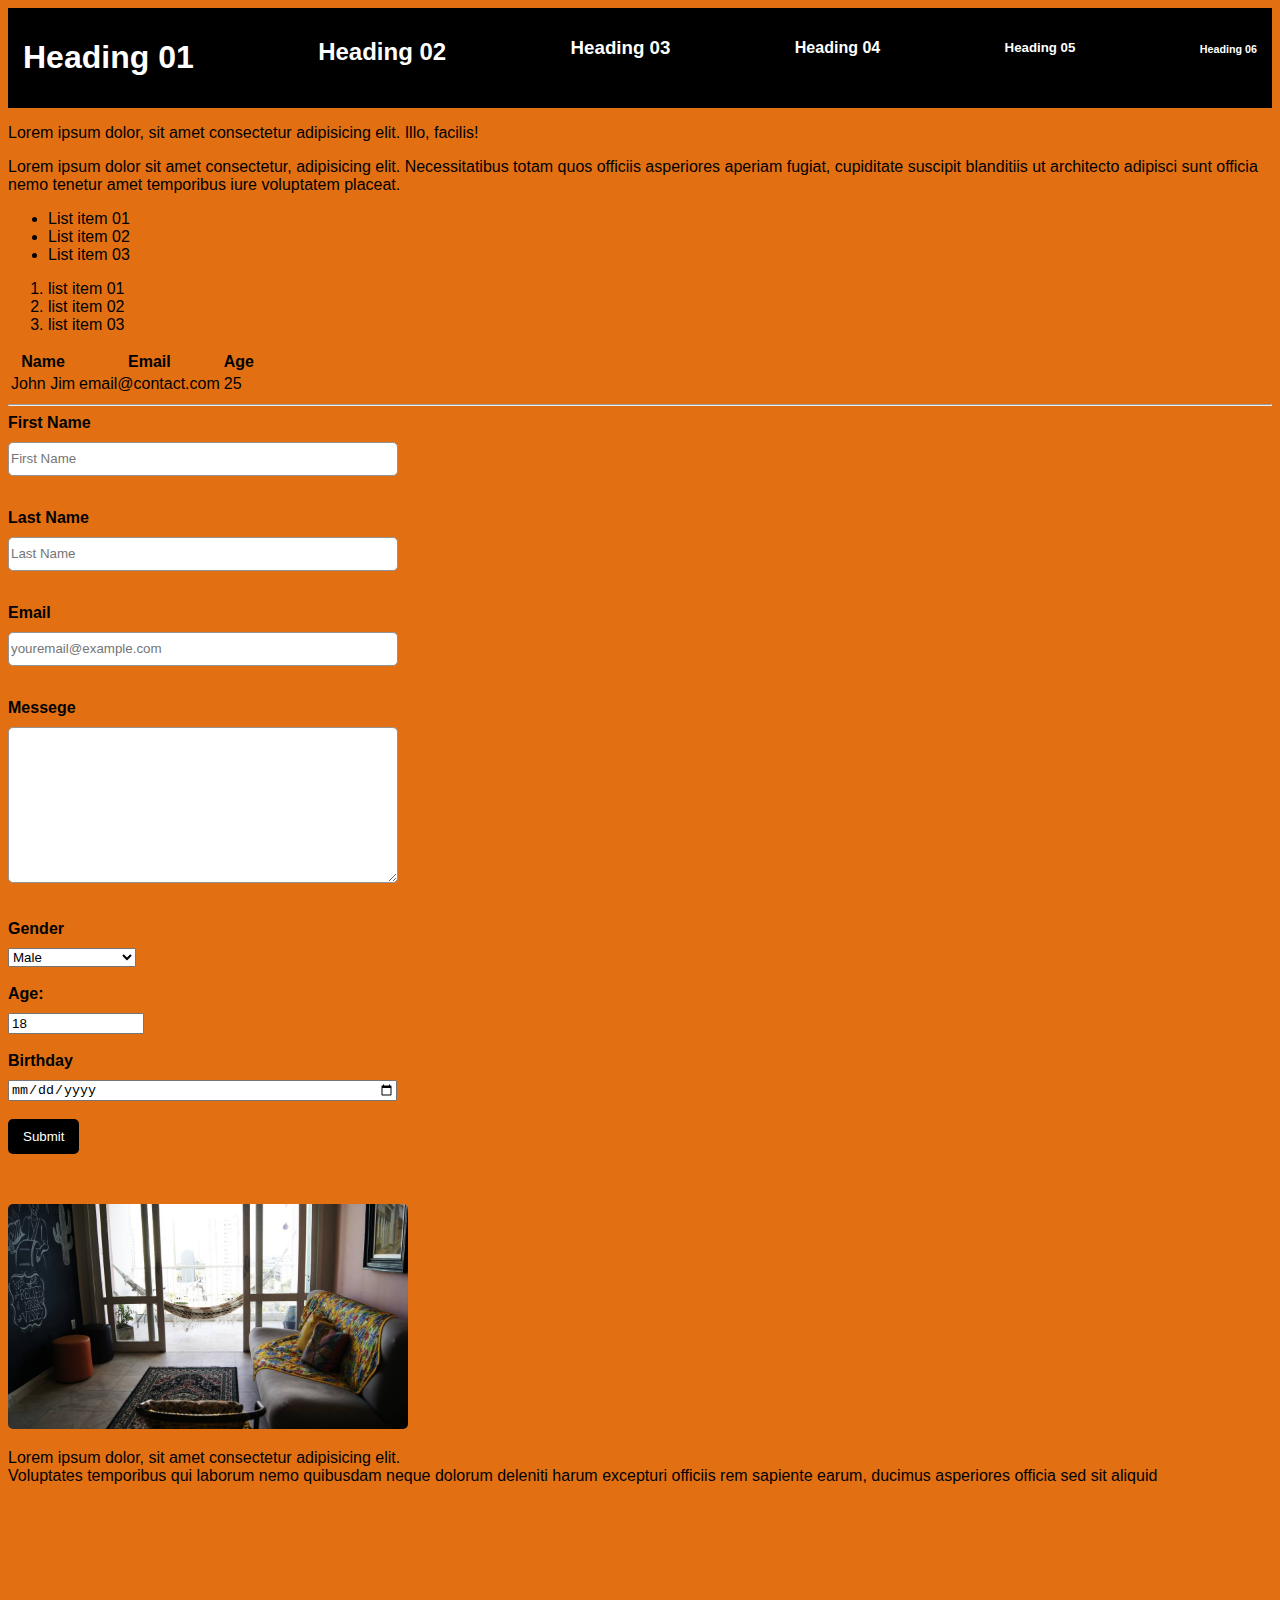
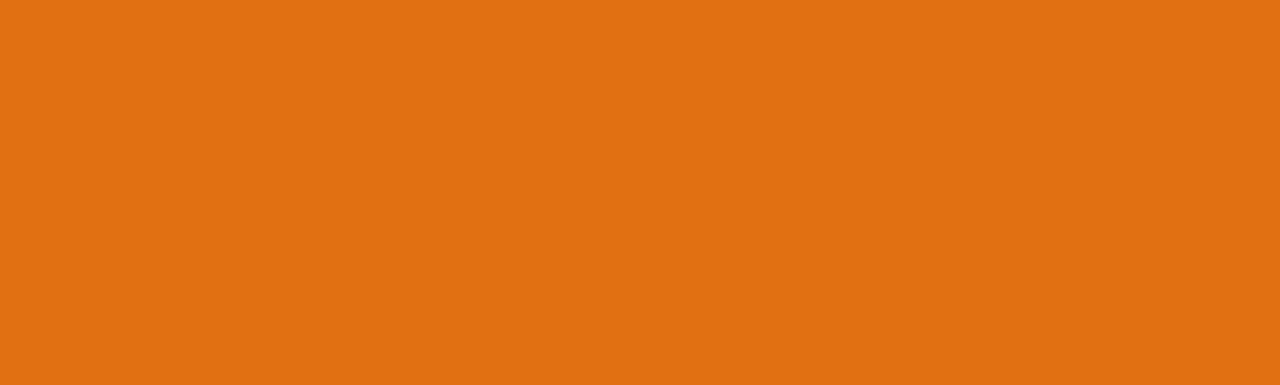
<file: css-trainning-01/index.html>
<!DOCTYPE html>
<html lang="pt-br">
<head>
    <meta charset="UTF-8">
    <meta http-equiv="X-UA-Compatible" content="IE=edge">
    <meta name="viewport" content="width=device-width, initial-scale=1.0">
    <title>Document</title>
    <link rel="stylesheet" href="style.css">
</head>
<body>
    <a href="blog.html"></a>

    <!-- Headings -->
    <div class="headings">
        <h1>Heading 01</h1>
        <h2>Heading 02</h2>
        <h3>Heading 03</h3>
        <h4>Heading 04</h4>
        <h5>Heading 05</h5>
        <h6>Heading 06</h6>
    </div>

    <p>Lorem ipsum dolor, sit amet consectetur adipisicing elit. Illo, facilis!</p>
    <p>
        Lorem ipsum dolor sit amet consectetur, adipisicing elit. Necessitatibus totam quos officiis asperiores aperiam fugiat, cupiditate suscipit blanditiis ut architecto adipisci sunt officia nemo tenetur amet temporibus iure voluptatem placeat.
    </p>

    <!-- Lists -->
    <ul class="u-list">
        <li>List item 01</li>
        <li>List item 02</li>
        <li>List item 03</li>
    </ul>

    <ol>
        <li>list item 01</li>
        <li>list item 02</li>
        <li>list item 03</li>
    </ol>

    <!-- Table -->
    <table>
        <thead>
            <tr>
                <th>Name</th>
                <th>Email</th>
                <th>Age</th>
            </tr>
        </thead>
        <tbody>
            <tr>
                <td>John Jim</td>
                <td>email@contact.com</td>
                <td>25</td>
            </tr>
        </tbody>
    </table>
    <hr>
    <!-- Forms -->
    <form action="process.php" method="POST" class="form-block"><!--POST HIDES INFORMATION PASSED, GET SHOWS-->
        <div><!--As div is a block element(breaks the line at the end) we can use to separate groups of inline elements-->
            <label for="">First Name</label><!--Label is a inline element(doesb't break the line for the next element)-->
            <input type="text" name="firstName" id="" placeholder="First Name"><!--Input is a inline element(doesb't break the line for the next element)-->
        </div>
        <br><!--break row(space)-->
        <div>
            <label for="">Last Name</label>
            <input type="text" name="lastName" id="" placeholder="Last Name">
        </div>
        <br>
        <div>
            <label for="">Email</label>
            <input type="email" name="email" id="" placeholder="youremail@example.com">
        </div>
        <br>
        <div>
            <label for="">Messege</label><!--inline-->
            <textarea name="" id="" cols="30" rows="10"></textarea><!--no css é por default um display: inline-block-->
        </div>
        <br>
        <div>
            <label for="gender">Gender </label>
            <select name="gender" id="gender">
                <option value="male">Male</option>
                <option value="female">Female</option>
                <option value="other">Other</option>
            </select>
        </div>
        <br>
        <div>
            <label for="">Age:</label>
            <input class="number" type="number" name="age" value="18" id="" required>
        </div>
        <br>
        <div>
            <label for="">Birthday</label>
            <input type="date" name="" id="">
        </div>
        <br>
        <input type="button" name="submit" value="Submit">
    </form>

    <!--Images-->
    <img src="apto.jpg" alt="sala de estar com varanda e rede" width="400"><br>
    <p>Lorem ipsum dolor, sit amet consectetur adipisicing elit. <br>Voluptates temporibus qui laborum nemo quibusdam neque dolorum deleniti harum excepturi officiis rem sapiente earum, ducimus asperiores officia sed sit aliquid </p>
    <div style="margin-top:500px;"></div>
</body>
</html>
</file>
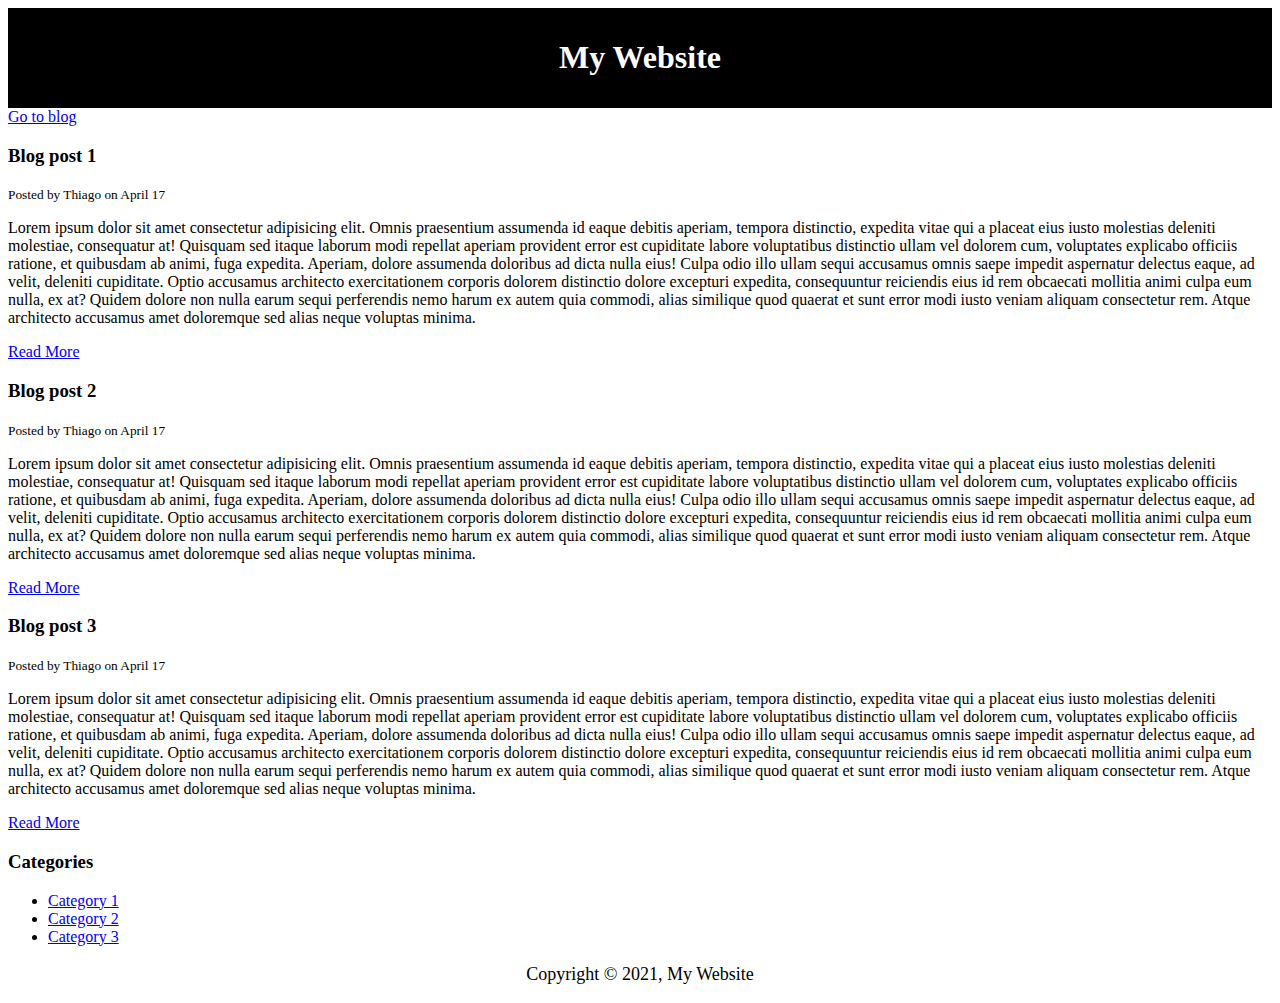
<file: css-trainning-01/blog.html>
<!DOCTYPE html>
<html lang="pt-br">
<head>
    <meta charset="UTF-8">
    <meta http-equiv="X-UA-Compatible" content="IE=edge">
    <meta name="viewport" content="width=device-width, initial-scale=1.0">
    <title>Blog</title>
    <link rel="stylesheet" href="">
    <style>
        #main-header{
            text-align: center;
            background-color: black;
            color: white;
            padding: 10px;
        }
        #main-footer{
            text-align: center;
            font-size: 18px;
        }
    </style>
</head>
<body>
    <header id="main-header">
        <h1>My Website</h1>
    </header>

    <a href="index.html">Go to blog</a>

    <section>
        <article class="post">
            <h3>Blog post 1</h3>
            <small>Posted by Thiago on April 17</small>
            <p>
                Lorem ipsum dolor sit amet consectetur adipisicing elit. Omnis praesentium assumenda id eaque debitis aperiam, tempora distinctio, expedita vitae qui a placeat eius iusto molestias deleniti molestiae, consequatur at! Quisquam sed itaque laborum modi repellat aperiam provident error est cupiditate labore voluptatibus distinctio ullam vel dolorem cum, voluptates explicabo officiis ratione, et quibusdam ab animi, fuga expedita. Aperiam, dolore assumenda doloribus ad dicta nulla eius! Culpa odio illo ullam sequi accusamus omnis saepe impedit aspernatur delectus eaque, ad velit, deleniti cupiditate. Optio accusamus architecto exercitationem corporis dolorem distinctio dolore excepturi expedita, consequuntur reiciendis eius id rem obcaecati mollitia animi culpa eum nulla, ex at? Quidem dolore non nulla earum sequi perferendis nemo harum ex autem quia commodi, alias similique quod quaerat et sunt error modi iusto veniam aliquam consectetur rem. Atque architecto accusamus amet doloremque sed alias neque voluptas minima.
            </p>
            <a href="post.html">Read More</a>
        </article>

        <article class="post">
            <h3>Blog post 2</h3>
            <small>Posted by Thiago on April 17</small>
            <p>
                Lorem ipsum dolor sit amet consectetur adipisicing elit. Omnis praesentium assumenda id eaque debitis aperiam, tempora distinctio, expedita vitae qui a placeat eius iusto molestias deleniti molestiae, consequatur at! Quisquam sed itaque laborum modi repellat aperiam provident error est cupiditate labore voluptatibus distinctio ullam vel dolorem cum, voluptates explicabo officiis ratione, et quibusdam ab animi, fuga expedita. Aperiam, dolore assumenda doloribus ad dicta nulla eius! Culpa odio illo ullam sequi accusamus omnis saepe impedit aspernatur delectus eaque, ad velit, deleniti cupiditate. Optio accusamus architecto exercitationem corporis dolorem distinctio dolore excepturi expedita, consequuntur reiciendis eius id rem obcaecati mollitia animi culpa eum nulla, ex at? Quidem dolore non nulla earum sequi perferendis nemo harum ex autem quia commodi, alias similique quod quaerat et sunt error modi iusto veniam aliquam consectetur rem. Atque architecto accusamus amet doloremque sed alias neque voluptas minima.
            </p>
            <a href="post.html">Read More</a>
        </article>

        <article class="post">
            <h3>Blog post 3</h3>
            <small>Posted by Thiago on April 17</small>
            <p>
                Lorem ipsum dolor sit amet consectetur adipisicing elit. Omnis praesentium assumenda id eaque debitis aperiam, tempora distinctio, expedita vitae qui a placeat eius iusto molestias deleniti molestiae, consequatur at! Quisquam sed itaque laborum modi repellat aperiam provident error est cupiditate labore voluptatibus distinctio ullam vel dolorem cum, voluptates explicabo officiis ratione, et quibusdam ab animi, fuga expedita. Aperiam, dolore assumenda doloribus ad dicta nulla eius! Culpa odio illo ullam sequi accusamus omnis saepe impedit aspernatur delectus eaque, ad velit, deleniti cupiditate. Optio accusamus architecto exercitationem corporis dolorem distinctio dolore excepturi expedita, consequuntur reiciendis eius id rem obcaecati mollitia animi culpa eum nulla, ex at? Quidem dolore non nulla earum sequi perferendis nemo harum ex autem quia commodi, alias similique quod quaerat et sunt error modi iusto veniam aliquam consectetur rem. Atque architecto accusamus amet doloremque sed alias neque voluptas minima.
            </p>
            <a href="post.html">Read More</a>
        </article>
    </section>

    <aside>
        <h3>Categories</h3>
        <nav>
            <ul>
                <li><a href="#">Category 1</a></li>
                <li><a href="#">Category 2</a></li>
                <li><a href="#">Category 3</a></li>
            </ul>
        </nav>
    </aside>
    
    <footer id="main-footer">
        <p>Copyright &copy; 2021, My Website</p>
    </footer>
</body>
</html>
</file>
<file: css-trainning-01/style.css>
body {
    background-color: rgb(226, 112, 19);
    font-family: helvetica;
}

.headings{
    padding: 10px 15px;
    background-color: rgb(0, 0, 0);
    font-family: Helvetica;
    display: flex;
    flex-direction: row;
    align-items: flex-start;
    justify-content: space-between;
    
}

h1, h2, h3, h4, h5, h6 {
    margin: -15;
    color: #fff;
}

.form-block{
    display: flex;
    flex-direction: column;
    align-items: flex-start

   
}

.form-block div label{
    font-weight: bold;

    margin-bottom: 10px;
    display: flex;
    justify-content: flex-start;
    
}

input[type="text"]{
    border: 1px rgb(148, 148, 148) solid;
    border-radius: 5px;
    height: 30px;
    margin-bottom: 15px;
    width: 30vw;
}

input[type="email"]{
    border: 1px rgb(148, 148, 148) solid;
    border-radius: 5px;
    height: 30px;
    margin-bottom: 15px;
    width: 30vw;
}

input[type="date"] {
    width: 30vw;
}

textarea{
    width: 30vw;
    margin-bottom: 15px;
    border-radius: 5px;
    border-color: rgb(148, 148, 148);
}

select{
    width: 10vw;
    
}

.number{
    width: 10vw;
}

input[type="button"]{
    padding: 10px 15px;
    background-color: black;
    color: white;
    border: none;
    border-radius: 5px;
    margin-bottom: 50px;

}

input[type="button"]:hover{
    background-color: brown;
}

img{
    border-radius: 5px;
}
</file>
